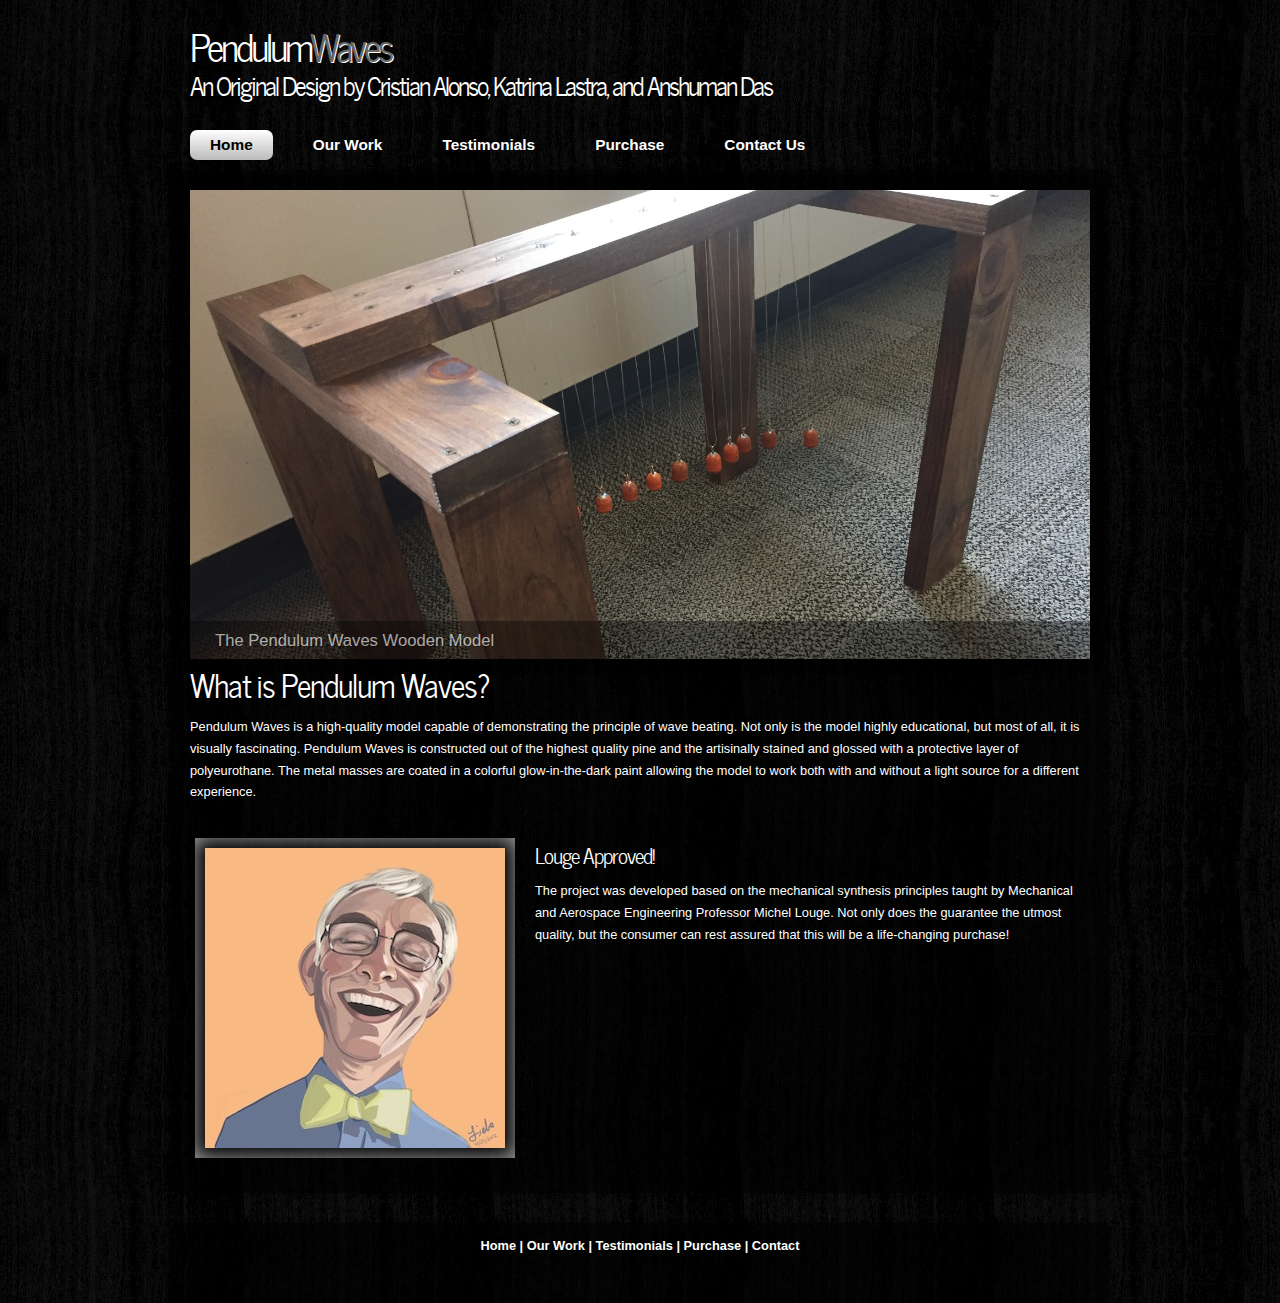
<file: index.html>
<!DOCTYPE html>
<html>

<head>
  <title>Pendulum Waves</title>
  <meta name="description" content="website description" />
  <meta name="keywords" content="website keywords, website keywords" />
  <meta http-equiv="content-type" content="text/html; charset=windows-1252" />
  <link rel="stylesheet" type="text/css" href="css/style.css" />

  <script type="text/javascript" src="js/modernizr-1.5.min.js"></script>
</head>

<body>
  <div id="main">
    <header>
	  <div id="banner">
	    <div id="welcome">
	      <h3>Pendulum<span>Waves</span></h3>
	    </div><!--close welcome-->
	    <div id="welcome_slogan">
	      <h3>An Original Design by Cristian Alonso, Katrina Lastra, and Anshuman Das</h3>
	    </div><!--close welcome_slogan-->
	  </div><!--close banner-->
    </header>

	<nav>
	  <div id="menubar">
        <ul id="nav">
          <li class="current"><a href="index.html">Home</a></li>
          <li><a href="ourwork.html">Our Work</a></li>
          <li><a href="testimonials.html">Testimonials</a></li>
          <li><a href="purchase.html">Purchase</a></li>
          <li><a href="contact.html">Contact Us</a></li>
        </ul>
      </div><!--close menubar-->
    </nav>

	<div id="site_content">

      <div class="slideshow">
	    <ul class="slideshow">
          <li class="show"><img width="900" height="469" src="images/home_1.jpg" alt="The Pendulum Waves Wooden Model" /></li>
          <li><img width="900" height="469" src="images/home_2.jpg" alt="CAD Rendering of the Wooden Model" /></li>
        </ul>
	  </div>

	  <div id="content">
        <div class="content_item">
		  <h1>What is Pendulum Waves?</h1>
          <p>Pendulum Waves is a high-quality model capable of demonstrating the
          principle of wave beating. Not only is the model highly educational,
          but most of all, it is visually fascinating. Pendulum Waves is constructed
          out of the highest quality pine and the artisinally stained and glossed
          with a protective layer of polyeurothane. The metal masses are coated in
          a colorful glow-in-the-dark paint allowing the model to work both with and
          without a light source for a different experience.</p>

		  <div class="content_imagetext">
		    <div class="content_image">
		      <img src="images/image1.jpeg" alt="image1"/>
	        </div>
          <h2>Louge Approved!</h2>
		    <p>The project was developed based on the mechanical synthesis principles
        taught by Mechanical and Aerospace Engineering Professor Michel Louge. Not
        only does the guarantee the utmost quality, but the consumer can rest assured
        that this will be a life-changing purchase!</p>
		  </div><!--close content_imagetext-->



		</div><!--close content_item-->
      </div><!--close content-->
	</div><!--close site_content-->
  </div><!--close main-->

    <footer>
	  <a href="index.html">Home</a> | <a href="ourwork.html">Our Work</a> | <a href="testimonials.html">Testimonials</a> | <a href="purchase.html">Purchase</a> | <a href="contact.html">Contact</a><br/><br/>

    </footer>

  <!-- javascript at the bottom for fast page loading -->
  <script type="text/javascript" src="js/jquery.js"></script>
  <script type="text/javascript" src="js/image_slide.js"></script>

</body>
</html>
</file>
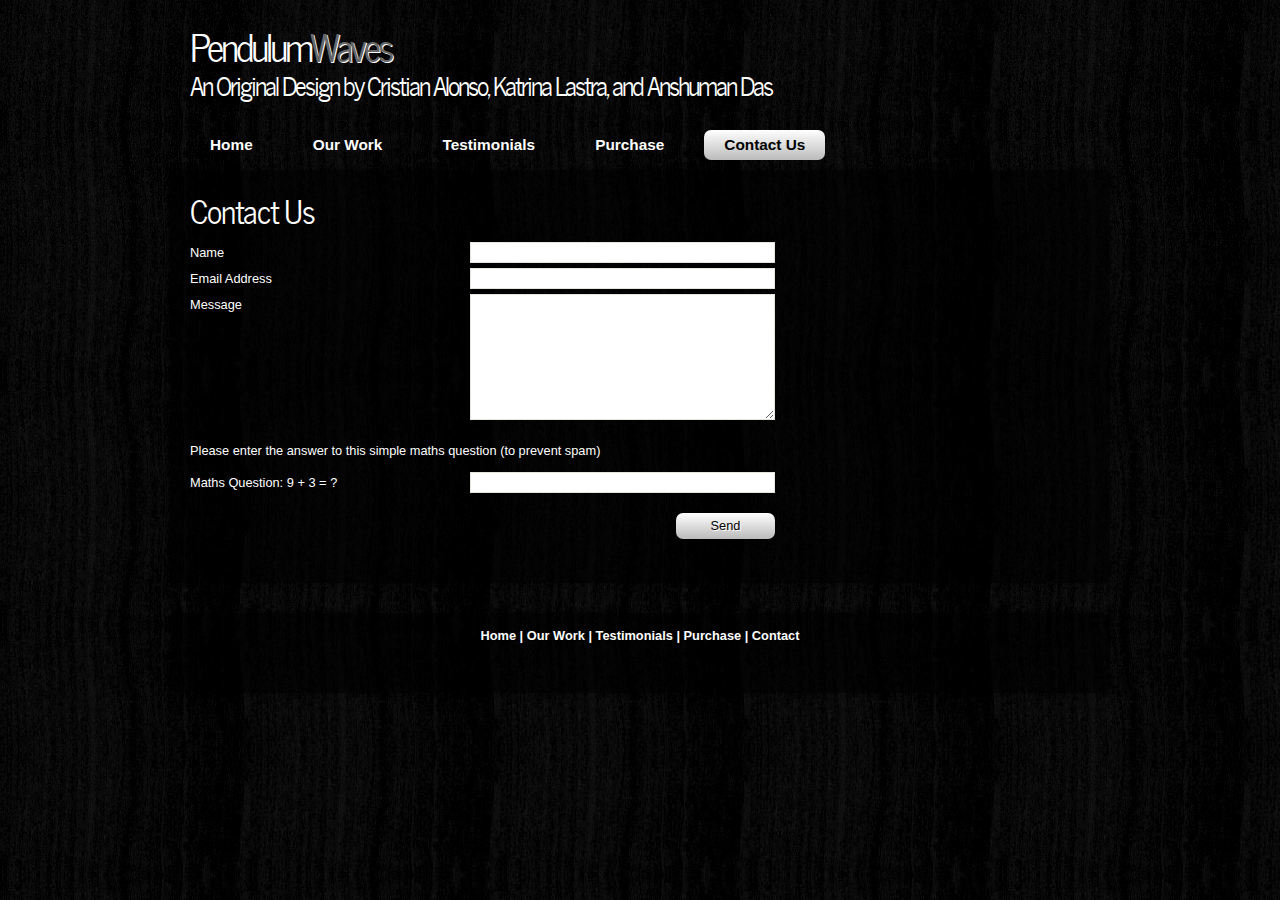
<file: contact.html>
<!DOCTYPE html>
<html>

<head>
  <title>Pendulum Waves</title>
  <meta name="description" content="website description" />
  <meta name="keywords" content="website keywords, website keywords" />
  <meta http-equiv="content-type" content="text/html; charset=windows-1252" />
  <link rel="stylesheet" type="text/css" href="css/style.css" />
  <!-- modernizr enables HTML5 elements and feature detects -->
  <script type="text/javascript" src="js/modernizr-1.5.min.js"></script>
</head>

<body>
  <div id="main">
    <header>
	  <div id="banner">
	    <div id="welcome">
	      <h3>Pendulum<span>Waves</span></h3>
	    </div><!--close welcome-->
	    <div id="welcome_slogan">
	      <h3>An Original Design by Cristian Alonso, Katrina Lastra, and Anshuman Das</h3>
	    </div><!--close welcome_slogan-->
	  </div><!--close banner-->
    </header>

	<nav>
	  <div id="menubar">
        <ul id="nav">
          <li><a href="index.html">Home</a></li>
          <li><a href="ourwork.html">Our Work</a></li>
          <li><a href="testimonials.html">Testimonials</a></li>
          <li><a href="purchase.html">Purchase</a></li>
          <li class="current"><a href="contact.html">Contact Us</a></li>
        </ul>
      </div><!--close menubar-->
	</nav>

	<div id="site_content">


	  <div id="content">
        <div class="content_item">
		  <div class="form_settings">
            <h1>Contact Us</h1>

			<p><span>Name</span><input class="contact" type="text" name="your_name" value="" /></p>
            <p><span>Email Address</span><input class="contact" type="text" name="your_email" value="" /></p>
			<p><span>Message</span><textarea class="contact textarea" rows="8" cols="50" name="your_message"></textarea></p>
            <p style="padding: 10px 0 10px 0;">Please enter the answer to this simple maths question (to prevent spam)</p>
			<p><span>Maths Question: 9 + 3 = ?</span><input type="text" name="user_answer" class="contact" /><input type="hidden" name="answer" value="4d76fe9775" /></p>
            <p style="padding-top: 15px"><span>&nbsp;</span><input class="submit" type="submit" name="contact_submitted" value="Send" /></p>
          </div><!--close form_settings-->
		</div><!--close content_item-->
      </div><!--close content-->
	</div><!--close site_content-->
  </div><!--close main-->

    <footer>
	  <a href="index.html">Home</a> | <a href="ourwork.html">Our Work</a> | <a href="testimonials.html">Testimonials</a> | <a href="purchase.html">Purchase</a> | <a href="contact.html">Contact</a><br/><br/>

    </footer>

  <!-- javascript at the bottom for fast page loading -->
  <script type="text/javascript" src="js/jquery.js"></script>
  <script type="text/javascript" src="js/image_slide.js"></script>

</body>
</html>
</file>
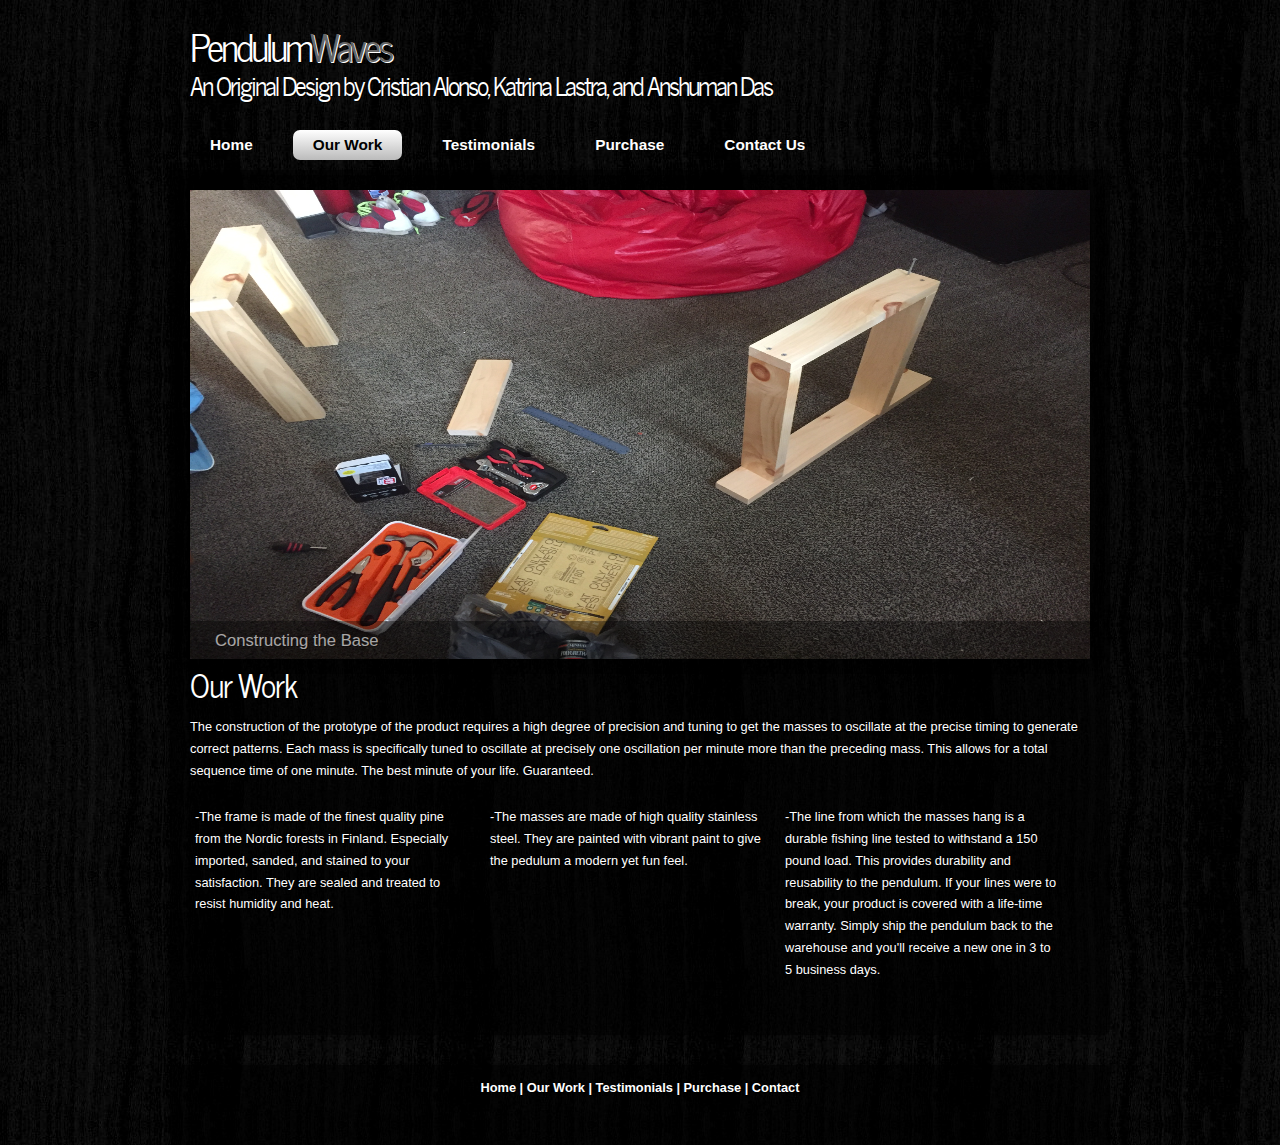
<file: ourwork.html>
<!DOCTYPE html>
<html>

<head>
  <title>Pendulum Waves</title>
  <meta name="description" content="website description" />
  <meta name="keywords" content="website keywords, website keywords" />
  <meta http-equiv="content-type" content="text/html; charset=windows-1252" />
  <link rel="stylesheet" type="text/css" href="css/style.css" />
  <script type="text/javascript" src="js/modernizr-1.5.min.js"></script>
</head>

<body>
  <div id="main">
    <header>
	  <div id="banner">
	    <div id="welcome">
	      <h3>Pendulum<span>Waves</span></h3>
	    </div><!--close welcome-->
      <div id="welcome_slogan">
	      <h3>An Original Design by Cristian Alonso, Katrina Lastra, and Anshuman Das</h3>
	    </div><!--close welcome_slogan-->
	  </div><!--close banner-->
    </header>

	<nav>
	  <div id="menubar">
        <ul id="nav">
          <li><a href="index.html">Home</a></li>
          <li class="current"><a href="ourwork.html">Our Work</a></li>
          <li><a href="testimonials.html">Testimonials</a></li>
          <li><a href="purchase.html">Purchase</a></li>
          <li><a href="contact.html">Contact Us</a></li>
        </ul>
      </div><!--close menubar-->
	</nav>

	<div id="site_content">

      <div class="slideshow">
	    <ul class="slideshow">
          <li class="show"><img width="900" height="469" src="images/work_1.JPG" alt="Constructing the Base" /></li>
          <li><img width="900" height="469" src="images/work_2.JPG" alt="Assembling the Frame" /></li>
          <li><img width="900" height="469" src="images/work_3.JPG" alt="Painting the Masses" /></li>
          <li><img width="900" height="469" src="images/work_4.JPG" alt="Sanding the Frame" /></li>
        </ul>
	  </div>

	  <div id="content">
        <div class="content_item">
          <h1>Our Work</h1>
			<p>The construction of the prototype of the product requires a high degree of
      precision and tuning to get the masses to oscillate at the precise timing to generate
      correct patterns. Each mass is specifically tuned to oscillate at precisely
      one oscillation per minute more than the preceding mass. This allows for a
      total sequence time of one minute. The best minute of your life. Guaranteed.</p>
		    <div class="content_container">
		      <p>-The frame is made of the finest quality pine from the Nordic forests in Finland.
          Especially imported, sanded, and stained to your satisfaction. They are sealed and
        treated to resist humidity and heat.</p>
		    </div><!--close content_container-->
            <div class="content_container">
		      <p>-The masses are made of high quality stainless steel. They are painted with
          vibrant paint to give the pedulum a modern yet fun feel. </p>

		    </div><!--close content_container-->
		    <div class="content_container">
		      <p>-The line from which the masses hang is a durable fishing line tested to
          withstand a 150 pound load. This provides durability and reusability to the pendulum.
          If your lines were to break, your product is covered with a life-time warranty. Simply
        ship the pendulum back to the warehouse and you'll receive a new one in 3 to 5 business days.</p>

		    </div><!--close content_container-->

		</div><!--close content_item-->
      </div><!--close content-->
	</div><!--close site_content-->
  </div><!--close main-->

    <footer>
	  <a href="index.html">Home</a> | <a href="ourwork.html">Our Work</a> | <a href="testimonials.html">Testimonials</a> | <a href="purchase.html">Purchase</a> | <a href="contact.html">Contact</a><br/><br/>
    </footer>

  <!-- javascript at the bottom for fast page loading -->
  <script type="text/javascript" src="js/jquery.js"></script>
  <script type="text/javascript" src="js/image_slide.js"></script>

</body>
</html>
</file>
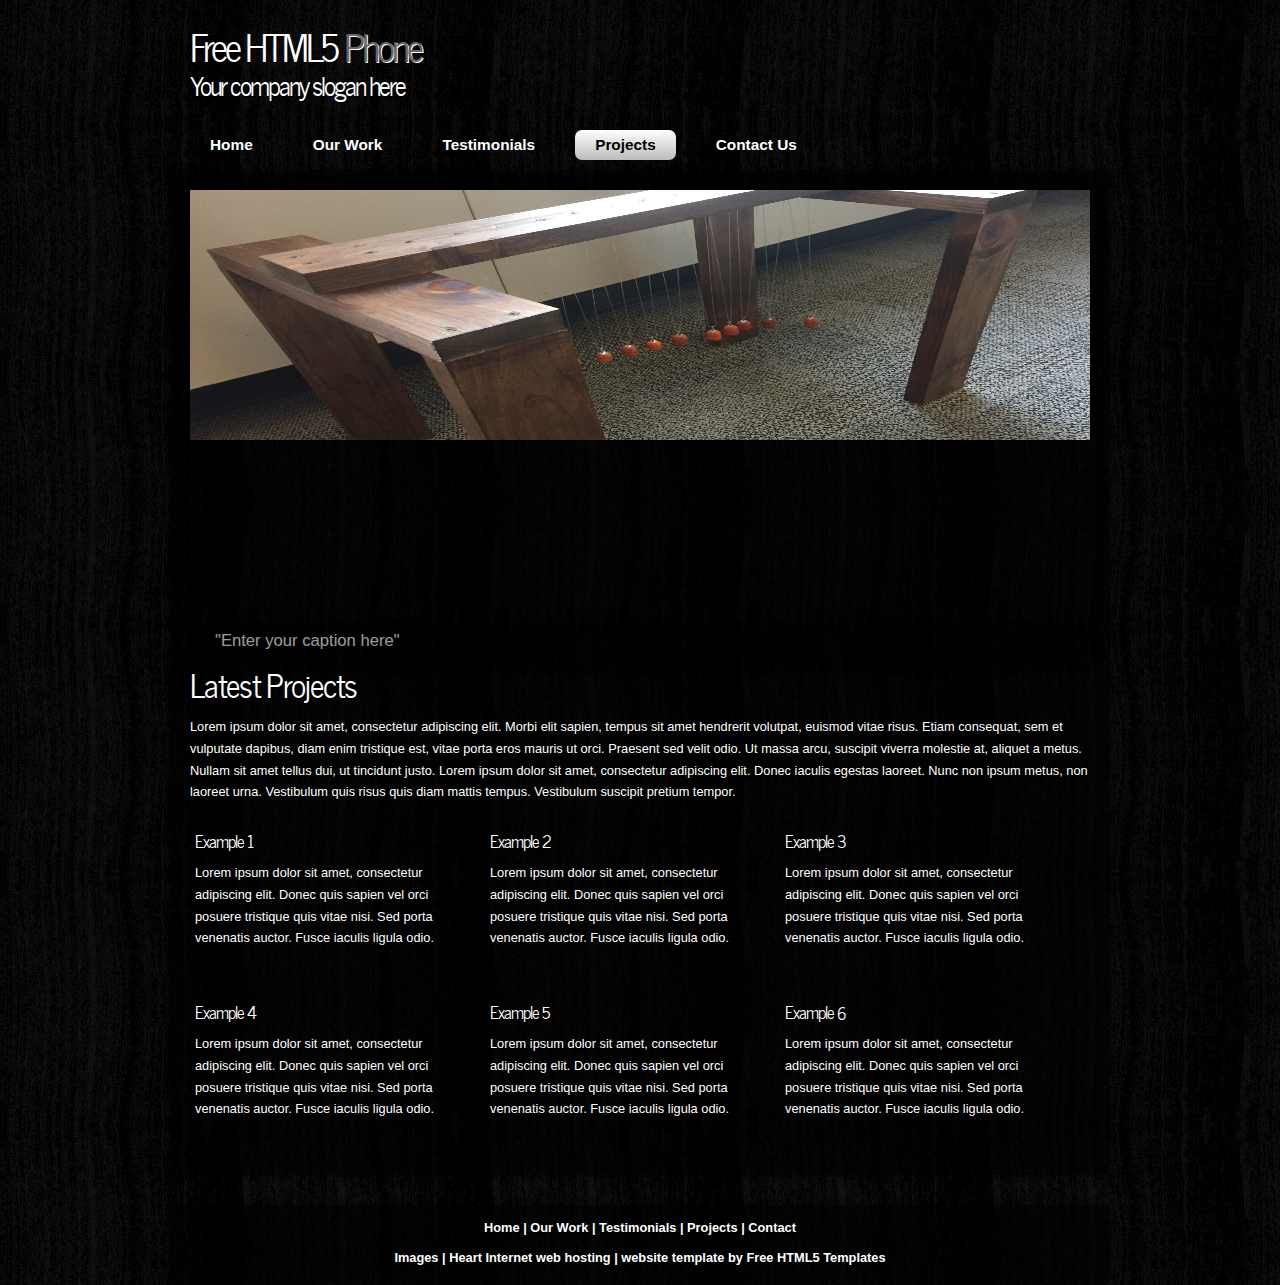
<file: projects.html>
<!DOCTYPE html> 
<html>

<head>
  <title>Free HTML5 Templates</title>
  <meta name="description" content="website description" />
  <meta name="keywords" content="website keywords, website keywords" />
  <meta http-equiv="content-type" content="text/html; charset=windows-1252" />
  <link rel="stylesheet" type="text/css" href="css/style.css" />
  <!-- modernizr enables HTML5 elements and feature detects -->
  <script type="text/javascript" src="js/modernizr-1.5.min.js"></script>
</head>

<body>
  <div id="main">
    <header>
	  <div id="banner">
	    <div id="welcome">
	      <h3>Free HTML5 <span>Phone</span></h3>
	    </div><!--close welcome-->
	    <div id="welcome_slogan">
	      <h3>Your company slogan here</h3>
	    </div><!--close welcome_slogan-->			
	  </div><!--close banner-->
    </header>

	<nav>
	  <div id="menubar">
        <ul id="nav">
          <li><a href="index.html">Home</a></li>
          <li><a href="ourwork.html">Our Work</a></li>
          <li><a href="testimonials.html">Testimonials</a></li>
          <li class="current"><a href="projects.html">Projects</a></li>
          <li><a href="contact.html">Contact Us</a></li>
        </ul>
      </div><!--close menubar-->	
	</nav>	
    
	<div id="site_content">		

      <div class="slideshow">
	    <ul class="slideshow">
          <li class="show"><img width="900" height="250" src="images/home_1.jpg" alt="&quot;Enter your caption here&quot;" /></li>
          <li><img width="900" height="250" src="images/home_2.jpg" alt="&quot;Enter your caption here&quot;" /></li>
        </ul> 
	  </div>
	
	  <div id="content">
        <div class="content_item">
          <h1>Latest Projects</h1>
		    <p>Lorem ipsum dolor sit amet, consectetur adipiscing elit. Morbi elit sapien, tempus sit amet hendrerit volutpat, euismod vitae risus. Etiam consequat, sem et vulputate dapibus, diam enim tristique est, vitae porta eros mauris ut orci. Praesent sed velit odio. Ut massa arcu, suscipit viverra molestie at, aliquet a metus. Nullam sit amet tellus dui, ut tincidunt justo. Lorem ipsum dolor sit amet, consectetur adipiscing elit. Donec iaculis egestas laoreet. Nunc non ipsum metus, non laoreet urna. Vestibulum quis risus quis diam mattis tempus. Vestibulum suscipit pretium tempor. </p>
            <div class="content_container">       
			  <h3>Example 1</h3>
			  <p>Lorem ipsum dolor sit amet, consectetur adipiscing elit. Donec quis sapien vel orci posuere tristique quis vitae nisi. Sed porta venenatis auctor. Fusce iaculis ligula odio.</p>
            </div><!--close content_container-->
            <div class="content_container">			  
			  <h3>Example 2</h3>
			  <p>Lorem ipsum dolor sit amet, consectetur adipiscing elit. Donec quis sapien vel orci posuere tristique quis vitae nisi. Sed porta venenatis auctor. Fusce iaculis ligula odio.</p>
			</div><!--close content_container-->
            <div class="content_container">       
			  <h3>Example 3</h3>
			  <p>Lorem ipsum dolor sit amet, consectetur adipiscing elit. Donec quis sapien vel orci posuere tristique quis vitae nisi. Sed porta venenatis auctor. Fusce iaculis ligula odio.</p>
            </div><!--close content_container-->
            <div class="content_container">			  
			  <h3>Example 4</h3>
			  <p>Lorem ipsum dolor sit amet, consectetur adipiscing elit. Donec quis sapien vel orci posuere tristique quis vitae nisi. Sed porta venenatis auctor. Fusce iaculis ligula odio.</p>
			</div><!--close content_container-->
            <div class="content_container">       
			  <h3>Example 5</h3>
			  <p>Lorem ipsum dolor sit amet, consectetur adipiscing elit. Donec quis sapien vel orci posuere tristique quis vitae nisi. Sed porta venenatis auctor. Fusce iaculis ligula odio.</p>
            </div><!--close content_container-->
            <div class="content_container">			  
			  <h3>Example 6</h3>
			  <p>Lorem ipsum dolor sit amet, consectetur adipiscing elit. Donec quis sapien vel orci posuere tristique quis vitae nisi. Sed porta venenatis auctor. Fusce iaculis ligula odio.</p>
			</div><!--close content_container-->			
	    </div><!--close content_item-->
      </div><!--close content-->   
	</div><!--close site_content-->  	
  </div><!--close main-->
  
    <footer>
	  <a href="index.html">Home</a> | <a href="ourwork.html">Our Work</a> | <a href="testimonials.html">Testimonials</a> | <a href="projects.html">Projects</a> | <a href="contact.html">Contact</a><br/><br/>
	  <a href="http://fotogrph.com">Images</a> | Heart Internet <a href="http://www.heartinternet.co.uk/web-hosting/">web hosting</a> | website template by <a href="http://www.freehtml5templates.co.uk">Free HTML5 Templates</a>
    </footer>

  <!-- javascript at the bottom for fast page loading -->
  <script type="text/javascript" src="js/jquery.js"></script>	
  <script type="text/javascript" src="js/image_slide.js"></script>
  
</body>
</html>
</file>
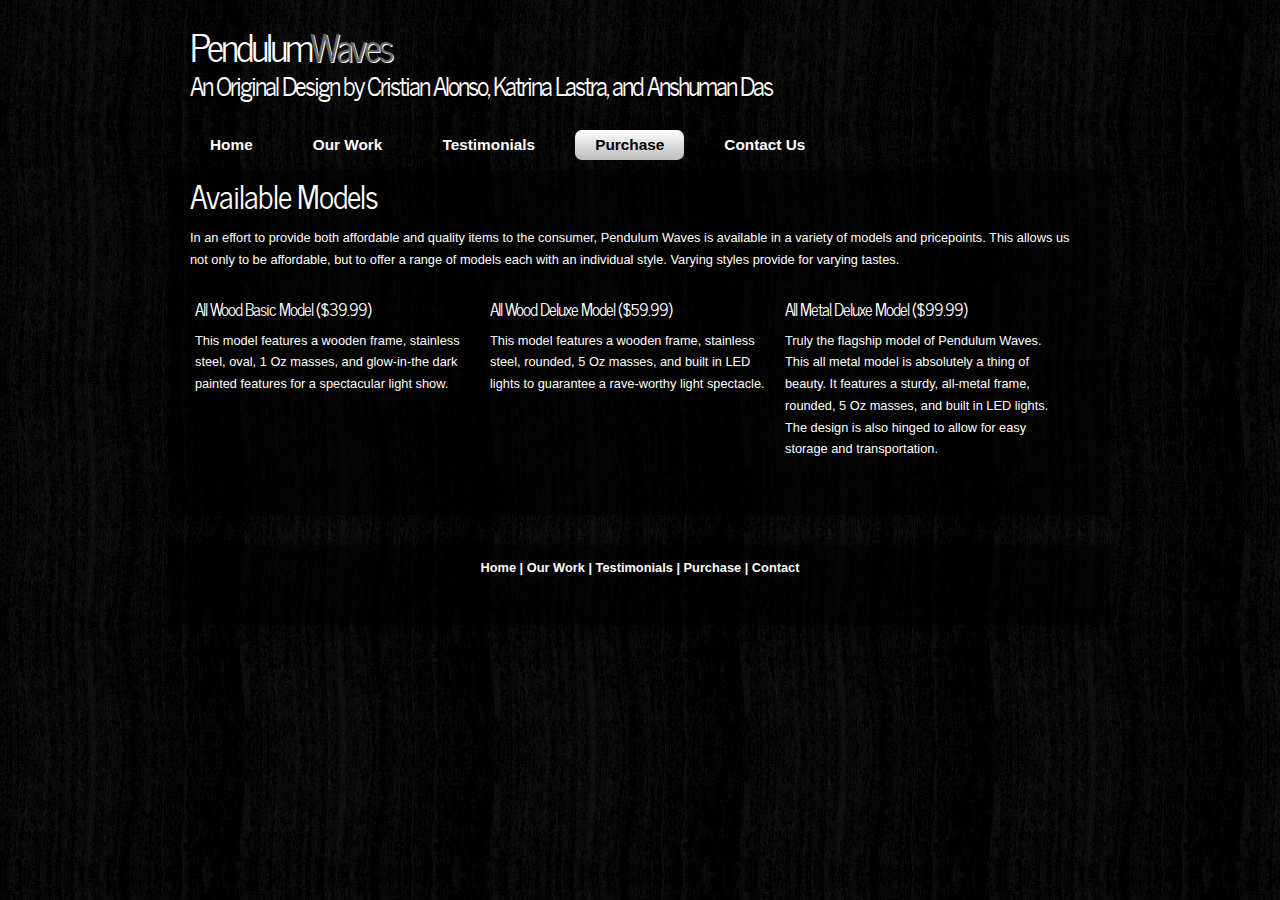
<file: purchase.html>
<!DOCTYPE html>
<html>

<head>
  <title>Pendulum Waves</title>
  <meta name="description" content="website description" />
  <meta name="keywords" content="website keywords, website keywords" />
  <meta http-equiv="content-type" content="text/html; charset=windows-1252" />
  <link rel="stylesheet" type="text/css" href="css/style.css" />

  <script type="text/javascript" src="js/modernizr-1.5.min.js"></script>
</head>

<body>
  <div id="main">
    <header>
	  <div id="banner">
	    <div id="welcome">
	      <h3>Pendulum<span>Waves</span></h3>
	    </div><!--close welcome-->
	    <div id="welcome_slogan">
	      <h3>An Original Design by Cristian Alonso, Katrina Lastra, and Anshuman Das</h3>
	    </div><!--close welcome_slogan-->
	  </div><!--close banner-->
    </header>

	<nav>
	  <div id="menubar">
        <ul id="nav">
          <li><a href="index.html">Home</a></li>
          <li><a href="ourwork.html">Our Work</a></li>
          <li><a href="testimonials.html">Testimonials</a></li>
          <li class="current"><a href="purchase.html">Purchase</a></li>
          <li><a href="contact.html">Contact Us</a></li>
        </ul>
      </div><!--close menubar-->
	</nav>

	<div id="site_content">


	  <div id="content">
        <div class="content_item">
          <h1>Available Models</h1>
		    <p>In an effort to provide both affordable and quality items to the consumer, Pendulum Waves is available in a variety of models and pricepoints. This allows us not only to be affordable, but to offer a range of models each with an individual style. Varying styles provide for varying tastes.</p>
            <div class="content_container">
			  <h3>All Wood Basic Model ($39.99)</h3>
			  <p>This model features a wooden frame, stainless steel, oval, 1 Oz masses, and glow-in-the dark painted features for a spectacular light show.</p>
            </div><!--close content_container-->
            <div class="content_container">
			  <h3>All Wood Deluxe Model ($59.99)</h3>
			  <p>This model features a wooden frame, stainless steel, rounded, 5 Oz masses, and built in LED lights to guarantee a rave-worthy light spectacle. </p>
			</div><!--close content_container-->
            <div class="content_container">
			  <h3>All Metal Deluxe Model ($99.99)</h3>
			  <p>Truly the flagship model of Pendulum Waves. This all metal model is absolutely a thing of beauty. It features a sturdy, all-metal frame, rounded, 5 Oz masses, and built in LED lights. The design is also hinged to allow for easy storage and transportation.</p>
            </div><!--close content_container-->

	    </div><!--close content_item-->
      </div><!--close content-->
	</div><!--close site_content-->
  </div><!--close main-->

    <footer>
	  <a href="index.html">Home</a> | <a href="ourwork.html">Our Work</a> | <a href="testimonials.html">Testimonials</a> | <a href="purchase.html">Purchase</a> | <a href="contact.html">Contact</a><br/><br/>
    </footer>

  <!-- javascript at the bottom for fast page loading -->
  <script type="text/javascript" src="js/jquery.js"></script>
  <script type="text/javascript" src="js/image_slide.js"></script>

</body>
</html>
</file>
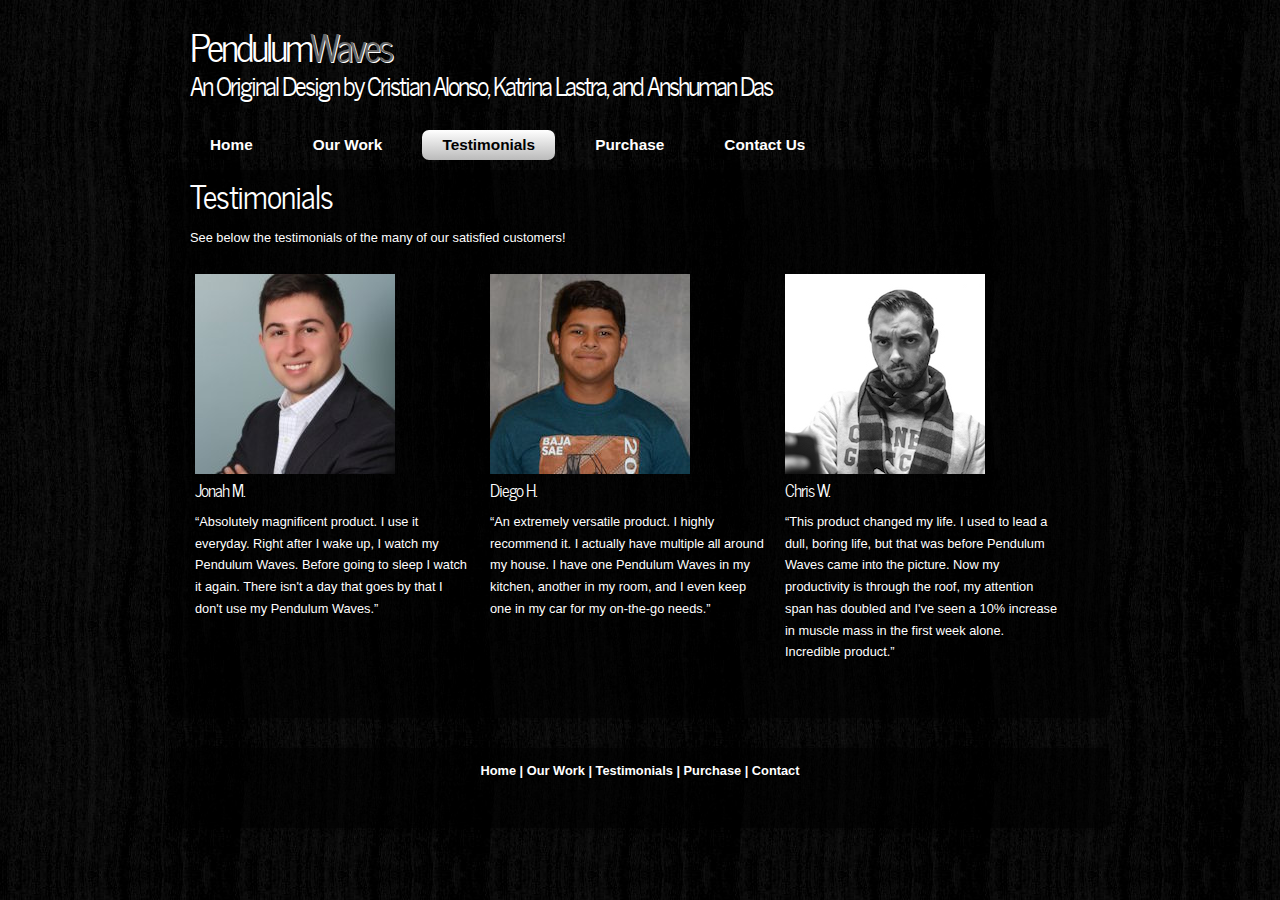
<file: testimonials.html>
<!DOCTYPE html>
<html>

<head>
  <title>Pendulum Waves</title>
  <meta name="description" content="website description" />
  <meta name="keywords" content="website keywords, website keywords" />
  <meta http-equiv="content-type" content="text/html; charset=windows-1252" />
  <link rel="stylesheet" type="text/css" href="css/style.css" />

  <script type="text/javascript" src="js/modernizr-1.5.min.js"></script>
</head>

<body>
  <div id="main">
    <header>
	  <div id="banner">
	    <div id="welcome">
	      <h3>Pendulum<span>Waves</span></h3>
	    </div><!--close welcome-->
	    <div id="welcome_slogan">
	      <h3>An Original Design by Cristian Alonso, Katrina Lastra, and Anshuman Das</h3>
	    </div><!--close welcome_slogan-->
	  </div><!--close banner-->
    </header>

	<nav>
	  <div id="menubar">
        <ul id="nav">
          <li><a href="index.html">Home</a></li>
          <li><a href="ourwork.html">Our Work</a></li>
          <li class="current"><a href="testimonials.html">Testimonials</a></li>
          <li><a href="purchase.html">Purchase</a></li>
          <li><a href="contact.html">Contact Us</a></li>
        </ul>
      </div><!--close menubar-->
	</nav>

	<div id="site_content">



	  <div id="content">
        <div class="content_item">
          <h1>Testimonials</h1>
		    <p>See below the testimonials of the many of our satisfied customers!</p>
			<div class="content_container">
        <img src="images/jonah.jpg" alt="image1"/>
			  <h3>Jonah M.</h3>
			  <p>&ldquo;Absolutely magnificent product. I use it everyday. Right after I wake up, I watch my Pendulum Waves. Before going to sleep I watch it again. There isn't a day that goes by that I don't use my Pendulum Waves.&rdquo;</p>
			</div><!--close content_container-->
            <div class="content_container">
            <img src="images/diego.JPG" alt="image1"/>
			  <h3>Diego H.</h3>
			  <p>&ldquo;An extremely versatile product. I highly recommend it. I actually have multiple all around my house. I have one Pendulum Waves in my kitchen, another in my room, and I even keep one in my car for my on-the-go needs.&rdquo;</p>
			</div><!--close content_container-->
			<div class="content_container">
        <img src="images/chris.jpg" alt="image1"/>
			  <h3>Chris W.</h3>
			  <p>&ldquo;This product changed my life. I used to lead a dull, boring life, but that was before Pendulum Waves came into the picture. Now my productivity is through the roof, my attention span has doubled and I've seen a 10% increase in muscle mass in the first week alone. Incredible product.&rdquo;</p>
			</div><!--close content_container-->
	    </div><!--close content_item-->
      </div><!--close content-->
	</div><!--close site_content-->
  </div><!--close main-->

    <footer>
	  <a href="index.html">Home</a> | <a href="ourwork.html">Our Work</a> | <a href="testimonials.html">Testimonials</a> | <a href="purchase.html">Purchase</a> | <a href="contact.html">Contact</a><br/><br/>

    </footer>

  <!-- javascript at the bottom for fast page loading -->
  <script type="text/javascript" src="js/jquery.js"></script>
  <script type="text/javascript" src="js/image_slide.js"></script>

</body>
</html>
</file>
<file: css/style.css>
@font-face {
  font-family: News Cycle;
    src: url('../fonts/NewsCycle-Regular.eot');
    src: local("News Cycle"), url('../fonts/NewsCycle-Regular.ttf');
}

html
{ height: 100%;}

*
{ margin: 0;
  padding: 0;}

body
{ font: normal 80% Arial, Helvetica, sans-serif;
  color: #FFF;
  text-shadow: 1px 1px #000;
  background: transparent url(../images/background.jpg) repeat;}

/* tell the browser to render HTML 5 elements as block */
article, aside, figure, footer, header, hgroup, nav, section {
  display:block;
}

p
{ padding: 0 0 10px 0;
  line-height: 1.7em;}

img
{ border: 0;}

h1, h2, h3, h4, h5, h6
{ font: normal 250% 'News Cycle', Arial, sans-serif;
  color: #FFF;
  letter-spacing: -1px;
  margin: 0 0 10px 0;}

h2
{ font-size: 165%;}

h3
{ font-size: 130%;}

h4, h5, h6
{ margin: 0;
  padding: 0 0 0px 0;
  font-size: 150%;
  line-height: 1.5em;}

h5, h6
{ font: normal 95% Arial, Helvetica, sans-serif;
  padding-bottom: 15px;}

span
{ color: #676767;
  text-shadow: 1px 1px #FFF;}

a, a:hover
{ color: #000;
  background: transparent;
  outline: none;
  text-decoration: none;}

a:hover
{ text-decoration: underline;}

ul
{ margin: 2px 0 22px 30px;
  line-height: 1.7em;
  font-style: normal;
  font-size: 100%;}

ol
{ margin: 8px 0 22px 20px;}

ol li
{ margin: 0 0 11px 0;}

#main, header, #banner, #menubar, #site_content, footer, #content_grey, nav
{ margin-left: auto;
  margin-right: auto;}

#main
{ background: transparent;}

header
{ height: 120px;}

#banner
{ width: 940px;
  position: relative;
  height: 50px;
  padding: 15px 0 0 0;
  background: transparent;}

nav
{ height: 50px;}

#menubar
{ width: 940px;
  height: 50px;
  text-align: center;
  margin: 0 auto;}

#welcome
{ width: 880px;
  float: left;
  height: 50px;
  margin: 0 auto;
  padding-left: 20px;
  background: transparent;}

#welcome_slogan
{ width: 880px;
  float: left;
  height: 50px;
  margin: 0 auto;
  padding-left: 20px;
  background: transparent;}

#welcome H3
{ font: normal 300% 'News Cycle', Arial, sans-serif;
  letter-spacing: -3px;
  text-shadow: 1px 1px #000;
  color: #FFF;}

#welcome_slogan H3
{ font: normal 200% 'News Cycle', Arial, sans-serif;
  letter-spacing: -2px;
  text-shadow: 1px 1px #000;
  color: #FFF;}

ul#nav
{ margin:0;}

ul#nav li
{ padding: 0 0 0 0px;
  list-style: none;
  margin: 2px 0 0 0;
  display: inline;
  background: transparent;}

ul#nav li a
{ float: left;
  font: bold 120% Arial, Helvetica, sans-serif;
  height: 24px;
  margin: 10px 0 0 20px;
  text-shadow: 0px -1px 0px #000;
  padding: 6px 20px 0 20px;
  background: transparent;
  border-radius: 7px 7px 7px 7px;
  -moz-border-radius: 7px 7px 7px 7px;
  -webkit-border: 7px 7px 7px 7px;
  text-align: center;
  color: #FFF;
  text-decoration: none;}

ul#nav li.current a, ul#nav li:hover a
{ color: #000;
  background: #CCC;
  background: -moz-linear-gradient(#FFF, #BBB);
  background: -o-linear-gradient(#FFF, #BBB);
  background: -webkit-linear-gradient(#FFF, #BBB);
  text-shadow: none;}

#site_content
{ width: 940px;
  overflow: hidden;
  margin-bottom: 30px;
  background: transparent url(../images/transparent.png) repeat;
  border-radius: 0px 0px 7px 7px;
  -moz-border-radius: 0px 0px 7px 7px;
  -webkit-border: 0px 0px 7px 7px;
  -webkit-box-shadow: rgba(0, 0, 0, 0.5) 0px 0px 5px;
  -moz-box-shadow: rgba(0, 0, 0, 0.5) 0px 0px 5px;
  box-shadow: rgba(0, 0, 0, 0.5) 0px 0px 5px;}

#content
{ width: 900px;
  margin: 0 0 20px 20px;
  float: left;}

.content_item
{ width: 900px;
  margin-bottom: 20px;}

.content_imagetext
{ width: 890px;
  padding: 5px;
  margin: 20px 0 0 0;
  float: left;}

.content_image
{ float: left;
  width: 300px;
  height: 300px;
  margin: 0 20px 10px 0;
  padding: 10px;
  -moz-box-shadow:    inset 0 0 20px #ADADAD;
  -webkit-box-shadow: inset 0 0 20px #ADADAD;
  box-shadow:         inset 0 0 20px #ADADAD;}

.content_container
{ width: 275px;
  padding: 5px;
  margin: 10px 10px 20px 0;
  float: left;}

footer
{ width: 940px;
  height: 50px;
  padding-top: 15px;
  padding-bottom: 15px;
  margin-bottom: 30px;
  font-weight: bold;
  text-align: center;
  background: transparent url(../images/transparent.png) repeat;
  border-radius: 7px 7px 7px 7px;
  -moz-border-radius: 7px 7px 7px 7px;
  -webkit-border: 7px 7px 7px 7px;
  -webkit-box-shadow: rgba(0, 0, 0, 0.5) 0px 0px 5px;
  -moz-box-shadow: rgba(0, 0, 0, 0.5) 0px 0px 5px;
  box-shadow: rgba(0, 0, 0, 0.5) 0px 0px 5px;}

footer a, footer a:hover
{ text-decoration: none;
  padding-bottom: 20px;
  color: #FFF;
  text-shadow: 1px 1px #000;}

footer a:hover
{ text-decoration: underline;}

 .button_small
{ font: normal 110% Arial, Helvetica, sans-serif;
  width: 80px;
  padding: 5px 2px 7px 2px;
  background: #CCC;
  background: -moz-linear-gradient(#FFF, #BBB);
  background: -o-linear-gradient(#FFF, #BBB);
  background: -webkit-linear-gradient(#FFF, #BBB);
  border-radius: 7px 7px 7px 7px;
  -moz-border-radius: 7px 7px 7px 7px;
  -webkit-border: 7px 7px 7px 7px;
  -webkit-box-shadow: rgba(0, 0, 0, 0.5) 0px 0px 5px;
  -moz-box-shadow: rgba(0, 0, 0, 0.5) 0px 0px 5px;
  box-shadow: rgba(0, 0, 0, 0.5) 0px 0px 5px;}

.button_small a
{ color: #000;
  text-shadow: 1px 1px #FFF;
  padding-left: 5px;}

.form_settings
{ margin: 15px 0 0 0;}

.form_settings p
{ padding: 0 0 4px 0;}

.form_settings span
{ float: left;
  width: 280px;
  text-align: left;
  text-shadow: none;
  color: #FFF;
  text-shadow: 1px 1px #000;}

.form_settings input, .form_settings textarea
{ padding: 2px;
  width: 299px;
  font: 100% arial;
  border: 1px solid #E5E5DB;
  background: #FFF;
  color: #47433F;}

.form_settings input[type="checkbox"]
{ padding: 2px 0;
  width: 15px;
  font: 100% arial;
  border: 0;
  background: #FFF;
  color: #47433F;
  margin: 28px 0;}

.form_settings .submit
{ font: 100% arial;
  border: none;
  width: 99px;
  margin: 0 0 0 206px;
  height: 26px;
  padding: 2px 0 3px 0;
  cursor: pointer;
  background: #CCC;
  background: -moz-linear-gradient(#FFF, #BBB);
  background: -o-linear-gradient(#FFF, #BBB);
  background: -webkit-linear-gradient(#FFF, #BBB);
  color: #000;
  text-shadow: 1px 1px #FFF;
  border-radius: 7px 7px 7px 7px;
  -moz-border-radius: 7px 7px 7px 7px;
  -webkit-border: 7px 7px 7px 7px;}

.slideshow
{  width: 900px;
  height: 469px;
  margin-left: 20px;
  -webkit-box-shadow: rgba(0, 0, 0, 0.5) 0px 0px 10px;
  -moz-box-shadow: rgba(0, 0, 0, 0.5) 0px 0px 10px;
  box-shadow: rgba(0, 0, 0, 0.5) 0px 0px 10px;}

/* styling for the slideshow on the homepage */
ul.slideshow {
  list-style: none;
  width: 900px;
  height: 469px;
  overflow: hidden;
  position: relative;
  margin: 20px 0 0 0;}

ul.slideshow li {
  position: absolute;
  margin: 0;
  padding: 0;
  left: 0;
  right: 0;}

ul.slideshow li.show {
  z-index: 500;}

ul img {
  border: none;}

#slideshow-caption {
  width: 900px;
  height: 38px;
  position: absolute;
  bottom: 0;
  left: 0;
  z-index: 500;}

#slideshow-caption .slideshow-caption-container {
  padding: 10px 25px 10px 25px;
  background: transparent url(../images/transparent.png) repeat;
  z-index: 1000;}

#slideshow-caption p {
  padding: 0;
  font: normal 130% arial, sans-serif;
  color: #FFF;
  text-shadow: 1px 1px #000;}
</file>
